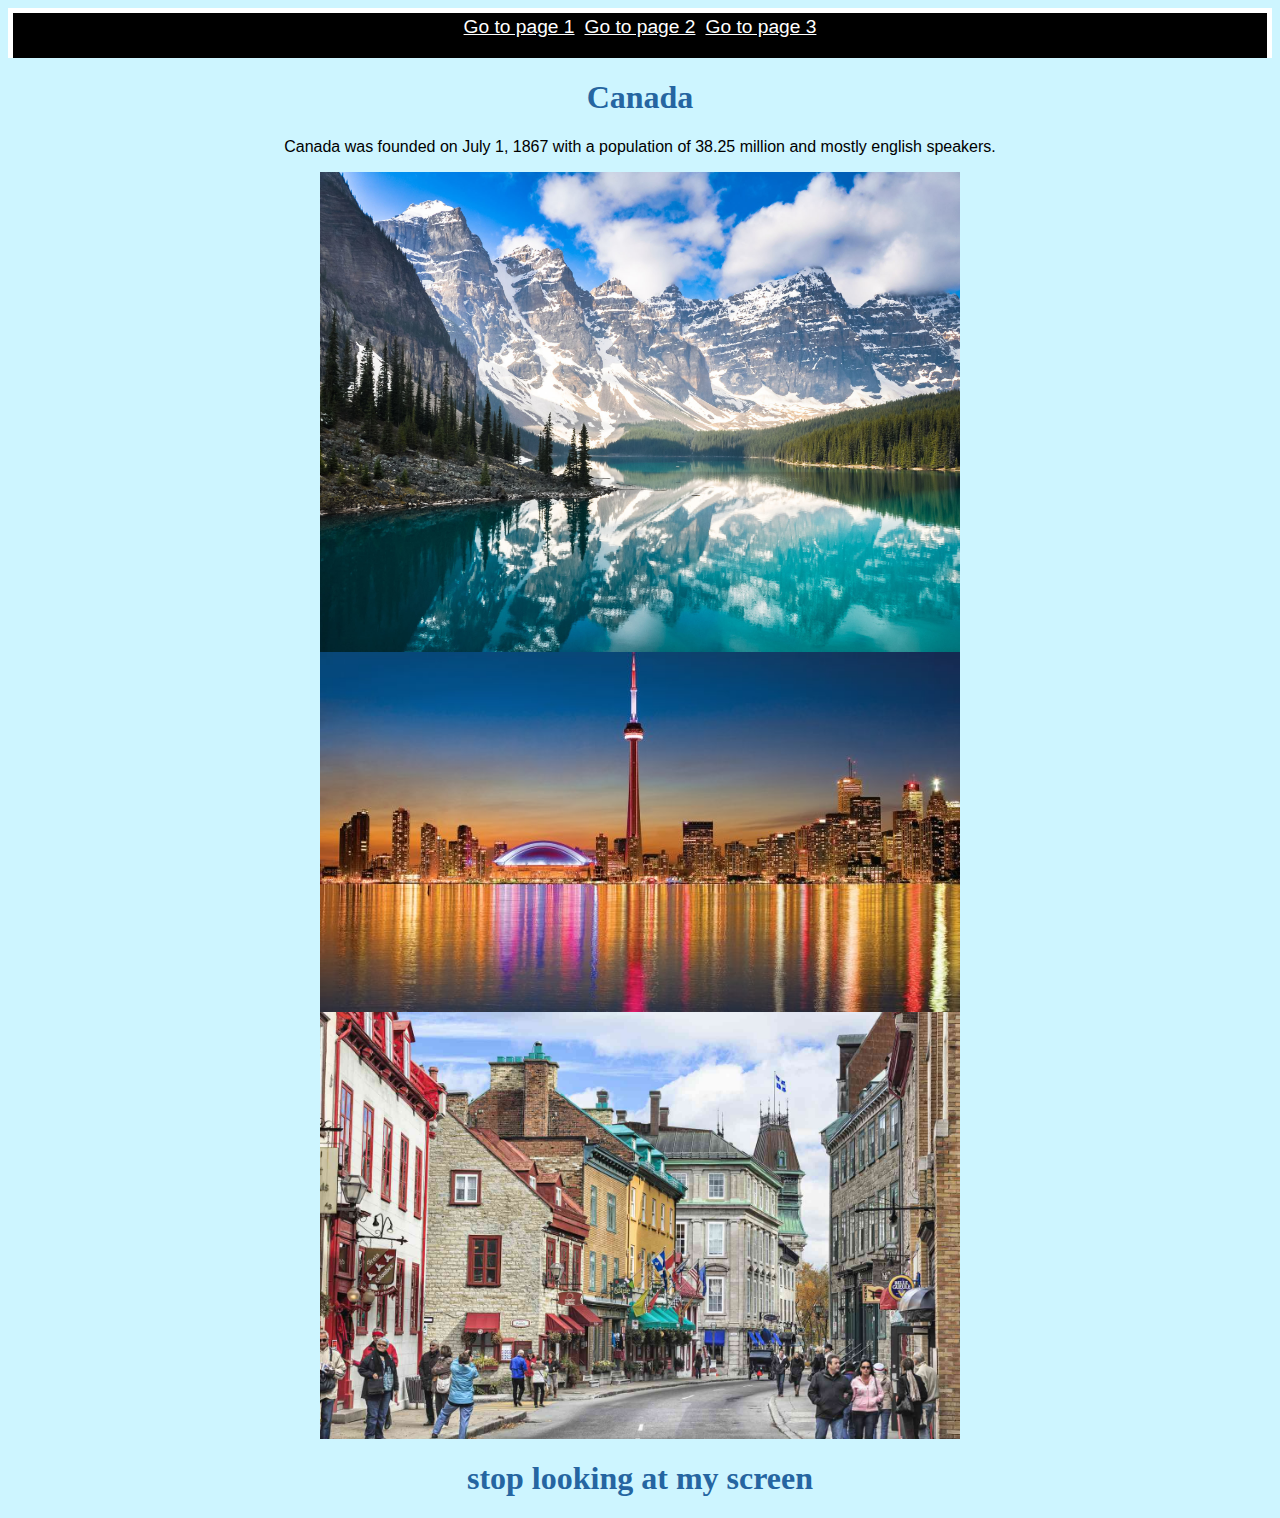
<file: index.html>
<!DOCTYPE html>

<html>
    <head>

        <link rel="stylesheet" href="styles.css">

    </head>

    <body>

        <ul class="nav">
            <li><a href="page1.html">Go to page 1</a></li>
            <li><a href="page2.html">Go to page 2</a></li>
            <li><a href="page3.html">Go to page 3</a></li>
        </ul>
        
        <h1>
            Canada
        </h1>

        <p>
            Canada was founded on July 1, 1867 with a population of 38.25 million and mostly english speakers.
        </p>

        <img src="images/Canada1.jpg" alt="CanadaPicture">

        <img src="images/Canada2.jpg" alt="TorontoCanada">

        <img src="images/Canada3.jpg" alt="CanadaPicture0">

        <h1>
            stop looking at my screen
        </h1>

    </body>
</html>
</file>
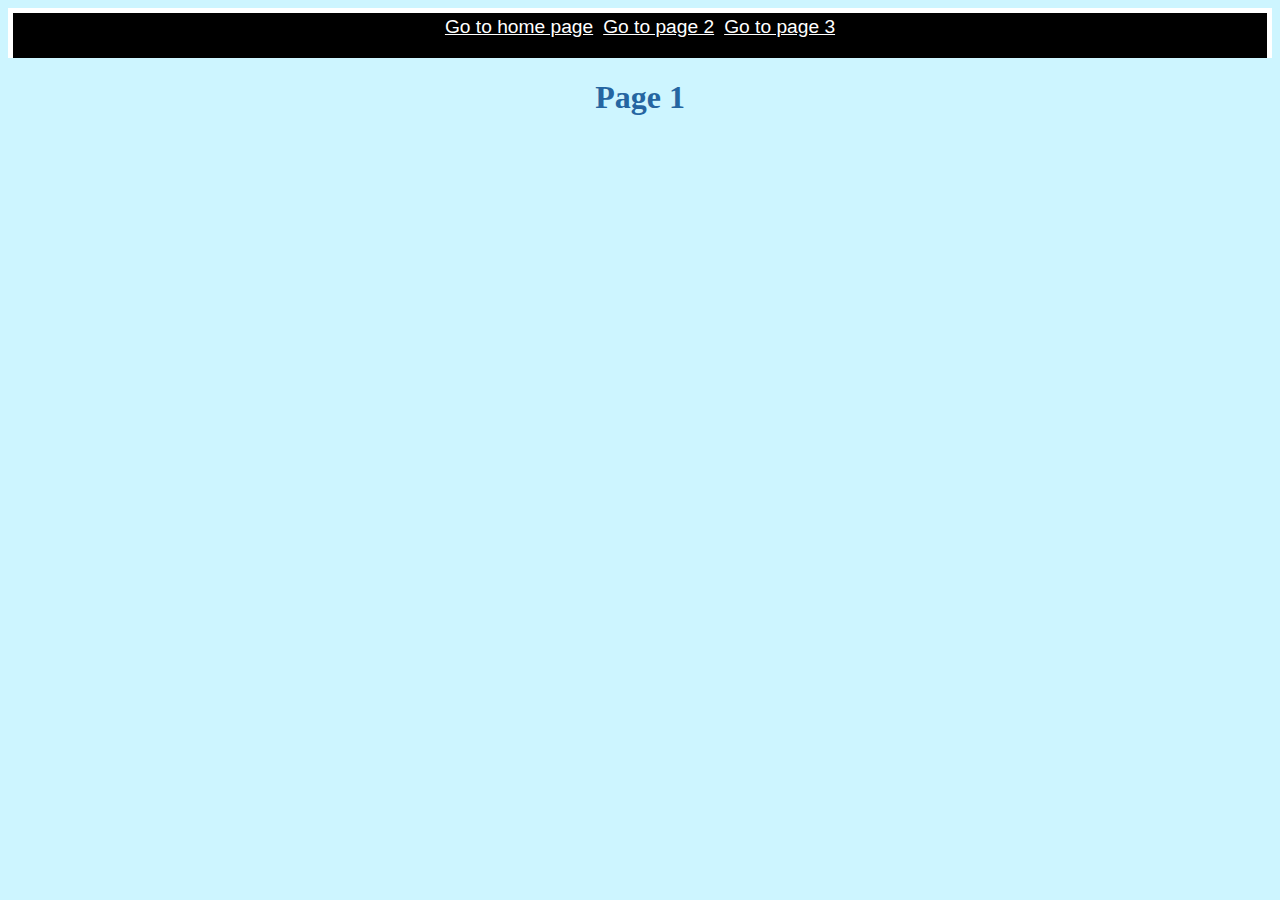
<file: page1.html>
<!DOCTYPE html>

<html>

    <head>

        <link rel="stylesheet" href="styles.css">

    </head>

    <body>
        <ul class="nav">
            <li><a href="index.html">Go to home page</a></li>
            <li><a href="page2.html">Go to page 2</a></li>
            <li><a href="page3.html">Go to page 3</a></li>
        </ul>

        <h1>
            Page 1
        </h1>

    </body>

</html>
</file>
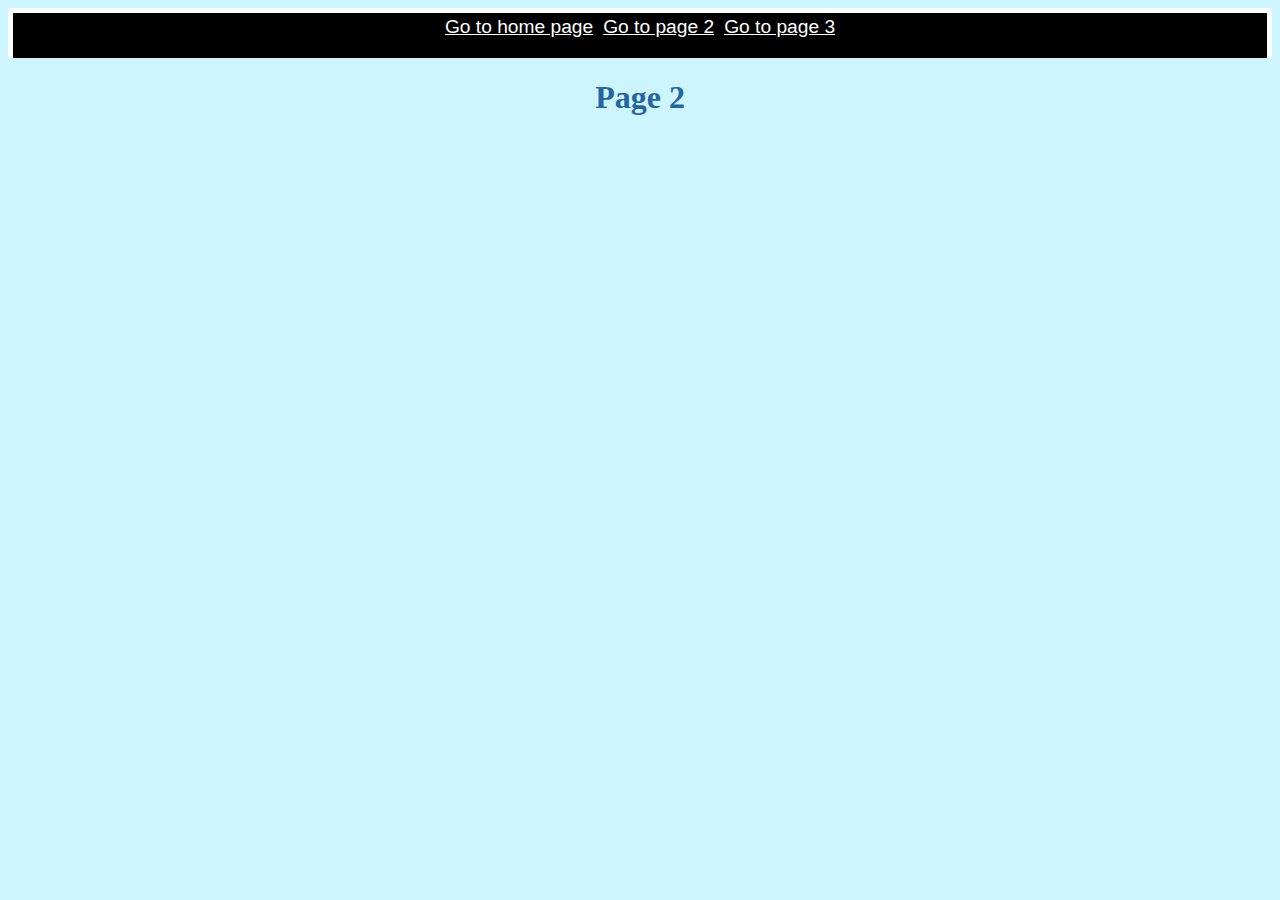
<file: page2.html>
<!DOCTYPE html>
<html>

    <head>

        <link rel="stylesheet" href="styles.css">

    </head>

    <body>
        
        <ul class="nav">
            <li><a href="index.html">Go to home page</a></li>
            <li><a href="page2.html">Go to page 2</a></li>
            <li><a href="page3.html">Go to page 3</a></li>
        </ul>

        <h1>
            Page 2
        </h1>

       


    </body>

</html>
</file>
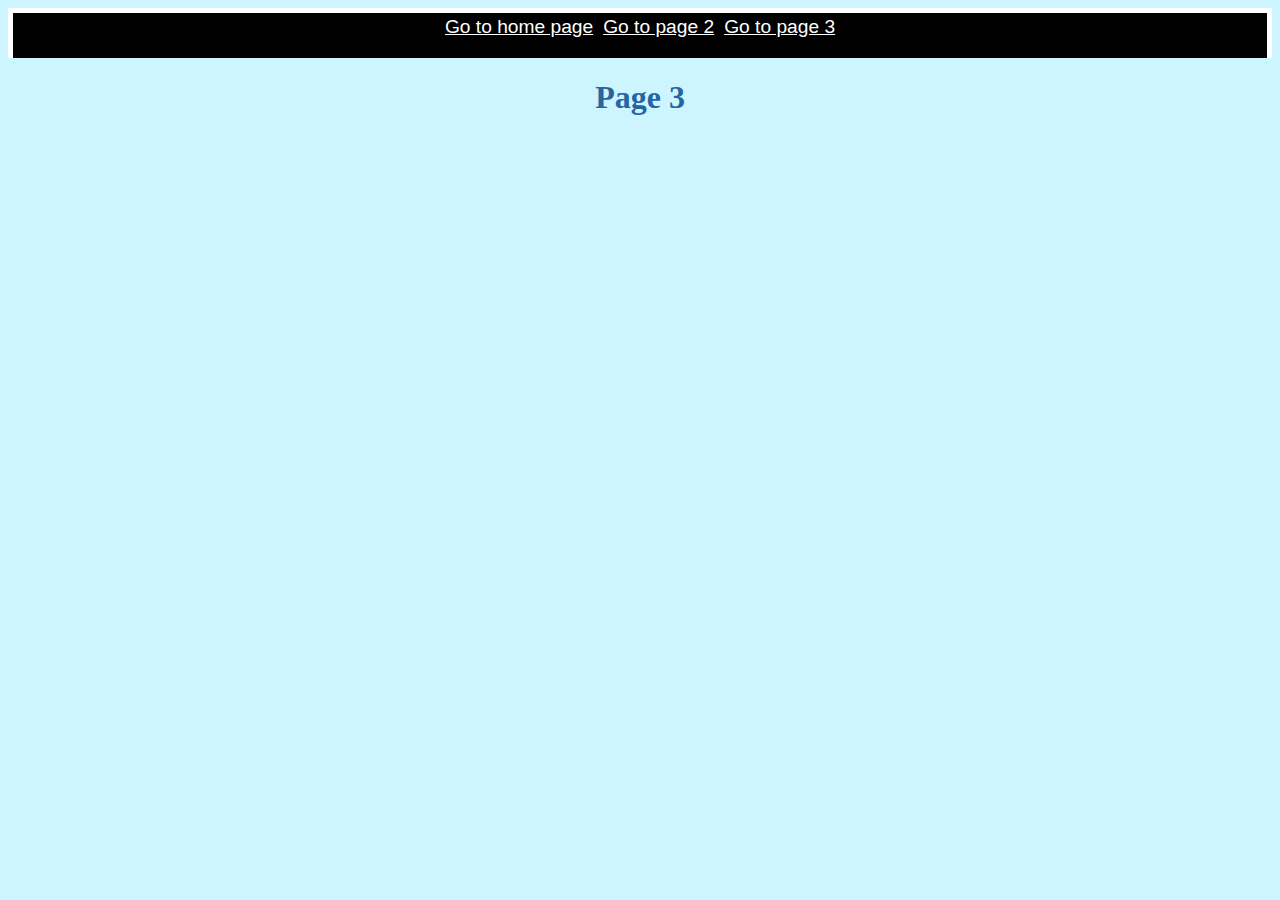
<file: page3.html>
<!DOCTYPE html>
<html>

    <head>

        <link rel="stylesheet" href="styles.css">

    </head>

    <body>

        <ul class="nav">
            <li><a href="index.html">Go to home page</a></li>
            <li><a href="page2.html">Go to page 2</a></li>
            <li><a href="page3.html">Go to page 3</a></li>
        </ul>

        <h1>
            Page 3
        </h1>
        
        


    </body>
    
</html>
</file>
<file: styles.css>
h1 {
    color: rgb(37, 101, 161);
    font-family: cursive;
    text-align: center;
}

body {
    background-color: rgb(205, 245, 255);
}

p {
    font-family: Verdana, Geneva, Tahoma, sans-serif;
    text-align: center;
}

img {
    display: block;
    height: auto;
    width: 50vw;
    margin: auto;
}

.nav {
    list-style: none;
    margin: auto;
    padding-left: 0;
    text-align: center;
    background-color: rgb(0, 0, 0);
    border-style: solid;
    border-color: white;
    border-width: 5px;
    border-bottom: 0;
    height: 5vh;
}

.nav>li {
    font-size: larger;
    border-style: solid;
    display: inline-block;
    background-color: black;
    
}

.nav>li>a {
    color: white;
    font-family: 'Trebuchet MS', 'Lucida Sans Unicode', 'Lucida Grande', 'Lucida Sans', Arial, sans-serif;
}

.nav>li>a:hover {
    font-size: large;
    text-decoration: black;
    background-color: rgba(255, 255, 255, 0.795);
}
</file>
